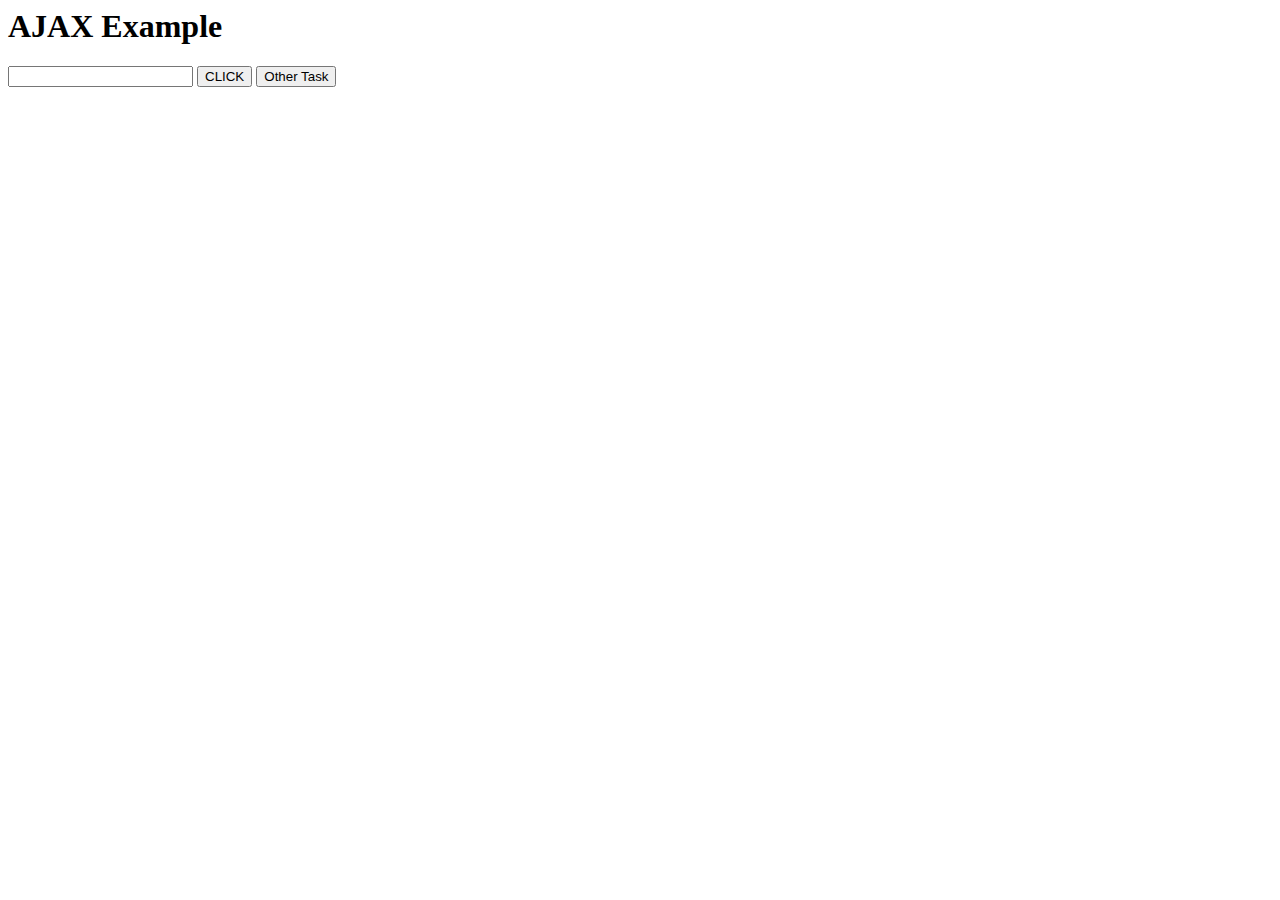
<file: ajax+json/index.html>
<html lang="en">
<head>
    <title>AJAX Example</title>
</head>
<body>
        <h1 id="head">AJAX Example</h1>

        <form >
            <input type="text" id='name' name="" value=""/> 
            <input type="button" id='btn' name="" value="CLICK" onclick="ajax()"/> 
            <input type="button" id='btn'  value="Other Task" onclick="alert('2nd Task')"/> 
            <p id="msg"></p>
        </form>
        <script>
            
            function ajax(){
                let name =document.getElementById('name').value;
                let xhttp = new XMLHttpRequest();
                xhttp.open('post', 'abc.php', true);
                xhttp.send(name='name');
                xhttp.setRequestHeader("Content-type", "application/x-www-form-urlencoded");
                xhttp.onreadystatechange = function (){
                    if(this.readyState == 4 && this.status ==200){
                        //alert(this.responseText);
                        document.getElementById('head').innerHTML = this.responseText;
                    }
                }
            }
        </script>
</body>
</html>
</file>
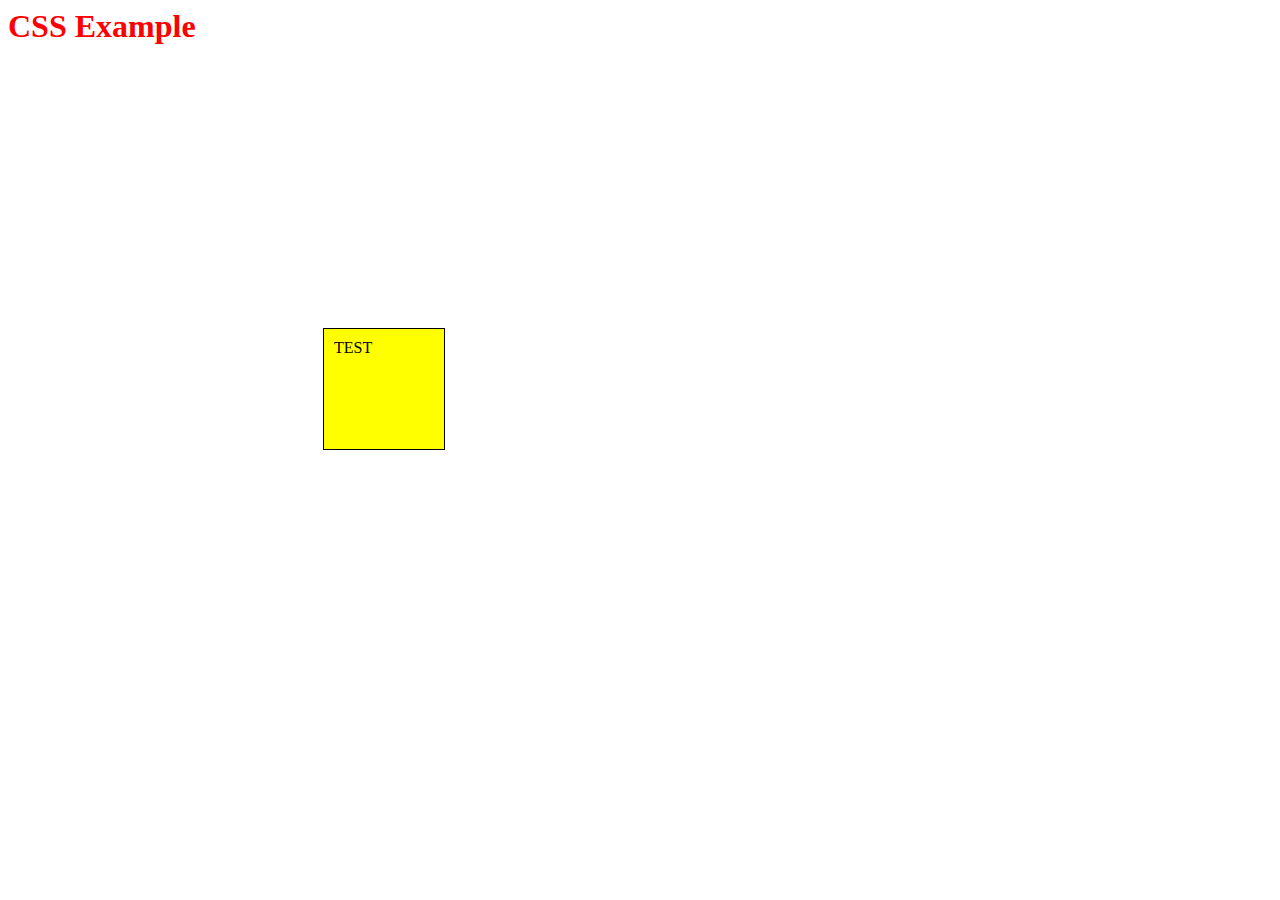
<file: css/index.html>
<html>
<head>
    <title>CSS Example</title>
    <link rel="stylesheet" href="style.css"></link>
</head>
<body>
        <h1 style="color: red;">CSS Example</h1>
        <marquee>
            <div id="d1">
                <div id="d2"></div>
            </div>
        </marquee>
        <div class="c1">TEST</div>
</body>
</html>
</file>
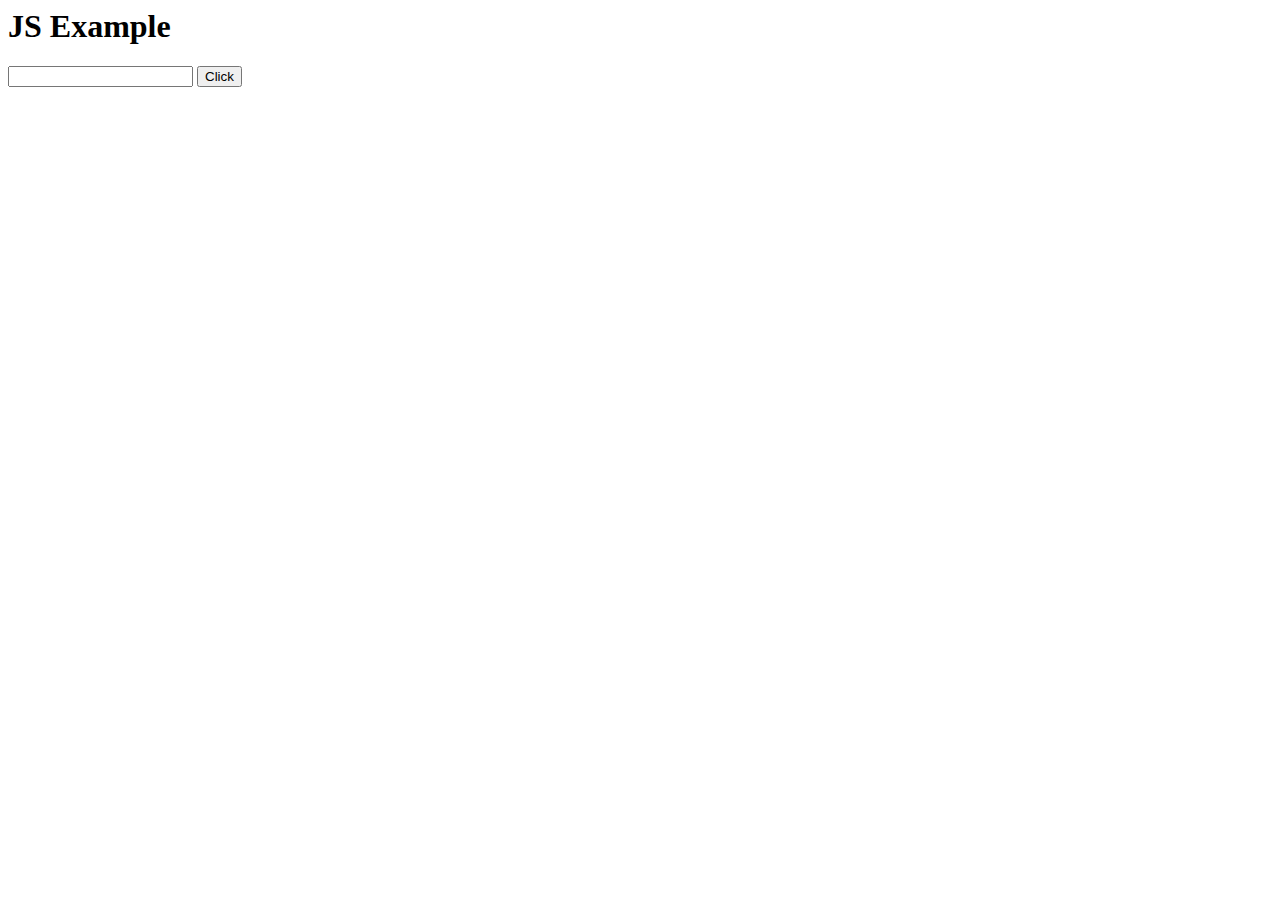
<file: js/index.html>
<html lang=" en">
<head>
    <title>JS Example</title>
</head>
<body>
        <h1 id="head">JS Example</h1>
        <form method="post" action="abc.php" onsubmit="return f3()">
            <input type="text" id="name" name="" value="" onblur="f2()" />
            <input type="button" name="" value="Click" onclick="f2()"/>
            <p id="msg"> </p>
        </form>

        <script>
            //name = 'alamin';
            //var name = 'alamin';
            let name = 'alamin';
            //std = [1, 'alamin', 3.5, 'alamin@aiub.edu'];
            // if(){

            // }else{

            // }

            // for(let i=0; i<10; i++){

            // }

            // function sum(a, b){
            //     return a+b;
            // }

            // sum(a,b);

            // let f1 = function(a, b){
            //     return a+b;
            // }
            // f1();

            // let f2 = (a, b)=>{
            //    let c = a+b;
            //    return c;
            // };

            console.log('Hello JS');
            //alert('HEllo JS');
            //document.write('test');
            function f1(){
                document.getElementsByTagName('h1')[0].innerHTML = 'test';
            }

            function f2(){
                let name = document.getElementById('name').value;

                if(name == ''){
                    document.getElementById('msg').innerHTML = "Please type username!";
                }else{
                    document.getElementById('head').innerHTML  = name;
                    document.getElementById('msg').innerHTML = "";
                }
                document.getElementById('msg').style.color = 'red';

            }

            
            //f1();
        </script>
</body>
</html>
</file>
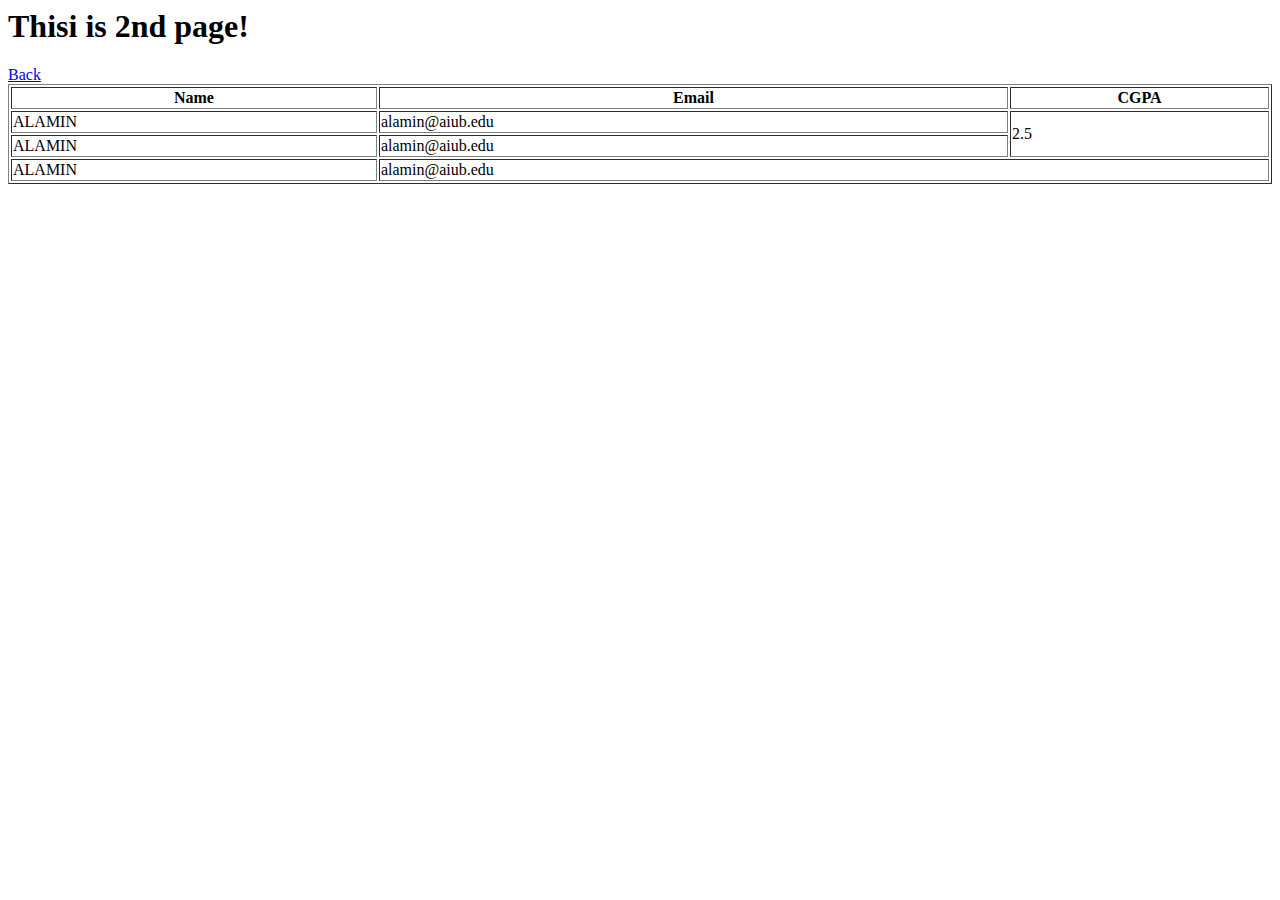
<file: html/anotherpage.html>
<html>
<head>
    <title>2nd Page</title>
</head>
<body>
        <h1>Thisi is 2nd page!</h1>
        <a href="test.html"> Back </a>

        <table border="1" align="center" width="100%">
            <tr>
                <th>Name</th>
                <th>Email</th>
                <th>CGPA</th>
            </tr>
            <tr>
                <td>ALAMIN</td>
                <td>alamin@aiub.edu</td>
                <td rowspan="2">2.5</td>
            </tr>
            <tr>
                <td>ALAMIN</td>
                <td>alamin@aiub.edu</td>
                
            </tr>
            <tr>
                <td>ALAMIN</td>
                <td colspan="2">alamin@aiub.edu</td>
            </tr>
        </table>
</body>
</html>
</file>
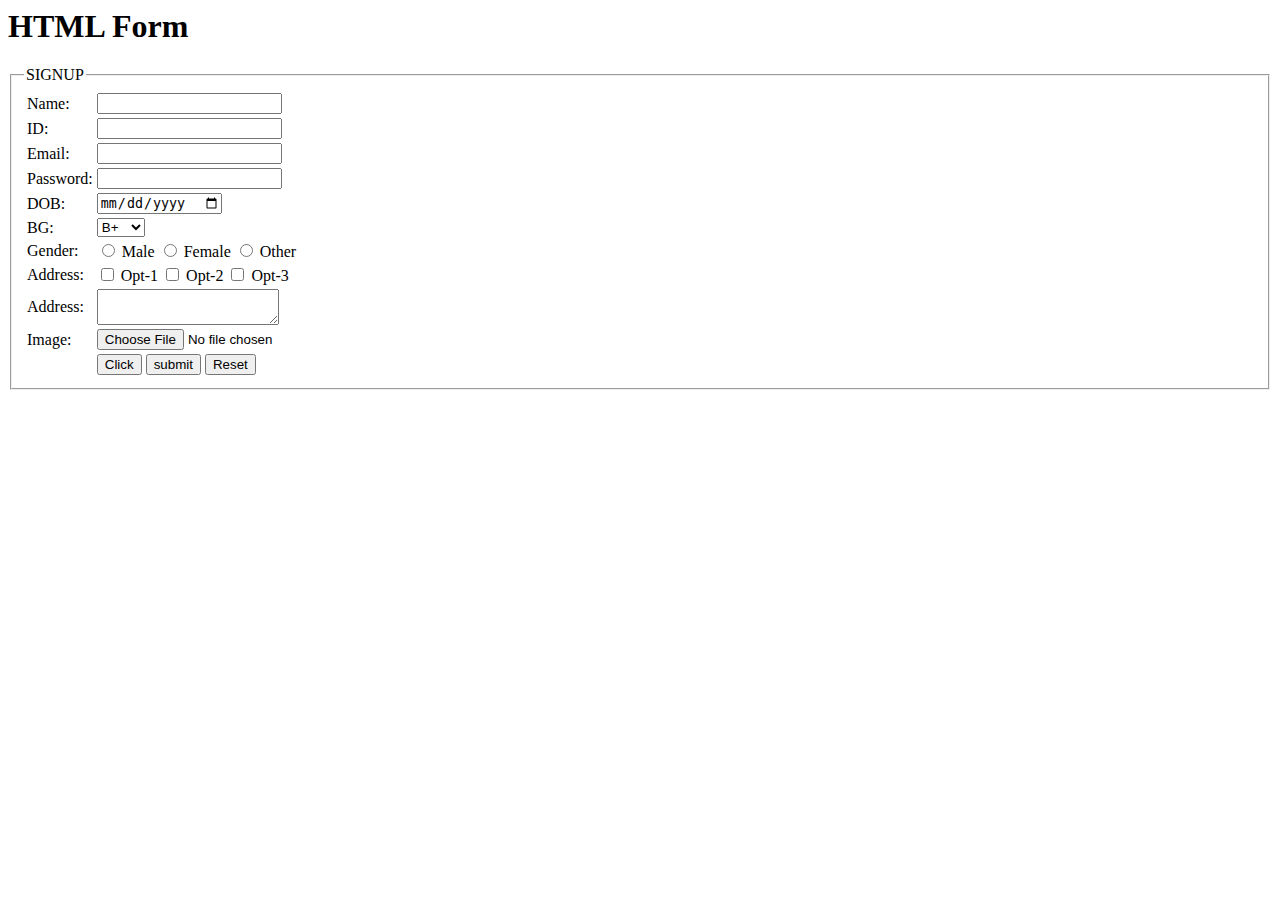
<file: html/form.html>
<html>
<head>
    <title>HTML Form</title>
</head>
<body>
        <h1>HTML Form</h1>

        <form action="" method="">
            <fieldset>
                <legend>SIGNUP</legend>
                <table>
                    <tr>
                        <td>Name:</td>
                        <td><input type="text" name="" value="" /></td>
                    </tr>
                    <tr>
                        <td>ID:</td>
                        <td><input type="number" name="" value="" /></td>
                    </tr>
                    <tr>
                        <td>Email:</td>
                        <td><input type="email" name="" value="" /></td>
                    </tr>
                    <tr>
                        <td>Password:</td>
                        <td><input type="password" name="" value="" /></td>
                    </tr>
                    <tr>
                        <td>DOB:</td>
                        <td><input type="date" name="" value="" /></td>
                    </tr>
                    <tr>
                        <td>BG:</td>
                        <td>
                            <select name="">
                                <option value="">A+</option>
                                <option selected value="">B+</option>
                                <option value="">AB+</option>
                            </select>
                        </td>
                    </tr>
                    <tr>
                        <td>Gender:</td>
                        <td>
                            <input type="radio" name="gender" value=""/> Male 
                            <input type="radio" name="gender" value=""/> Female 
                            <input type="radio" name="gender" value=""/> Other 
                        </td>
                    </tr>
                    <tr>
                        <td>Address:</td>
                        <td>
                            <input type="checkbox" name="" value=""> Opt-1
                            <input type="checkbox" name="" value=""> Opt-2
                            <input type="checkbox" name="" value=""> Opt-3
                        </td>
                    </tr>
                    <tr>
                        <td>Address:</td>
                        <td>
                            <textarea></textarea>
                        </td>
                    </tr>
                    <tr>
                        <td>Image:</td>
                        <td>
                            <input type="file" name="" value="" />
                        </td>
                    </tr>
                    <tr>
                        <td></td>
                        <td>
                            <input type="button" name="" value="Click" />
                            <input type="submit" name="" value="submit" />
                            <input type="reset" name="" value="Reset" />
                        </td>
                    </tr>
                </table>
            </fieldset>
        </form>
</body>
</html>
</file>
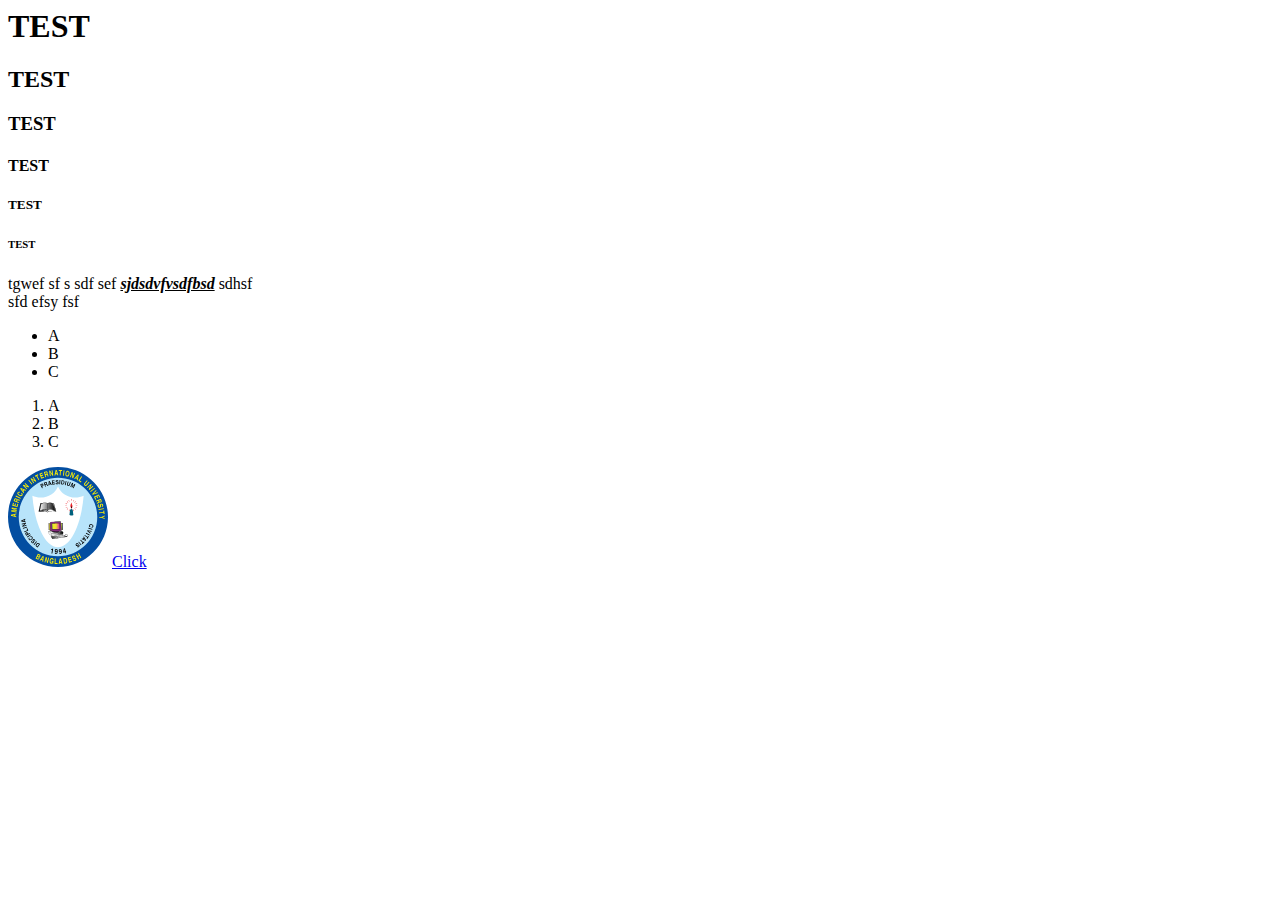
<file: html/test.html>
<html>
    <head></head>
    <body>
        <h1>TEST</h1>
        <h2>TEST</h2>
        <h3>TEST</h3>
        <h4>TEST</h4>
        <h5>TEST</h5>
        <h6>TEST</h6>
        <p>tgwef sf s sdf sef <u><i><b>sjdsdvfvsdfbsd</b></i></u> sdhsf <br/>sfd efsy fsf </p>

        <ul>
            <li>A</li>
            <li>B</li>
            <li>C</li>
        </ul>
        <ol>
            <li>A</li>
            <li>B</li>
            <li>C</li>
        </ol>
        <img src="aiub-logo.svg" width="100px" height="100px" />
        <a href="anotherpage.html"> Click </a>
    </body>
</html>
</file>
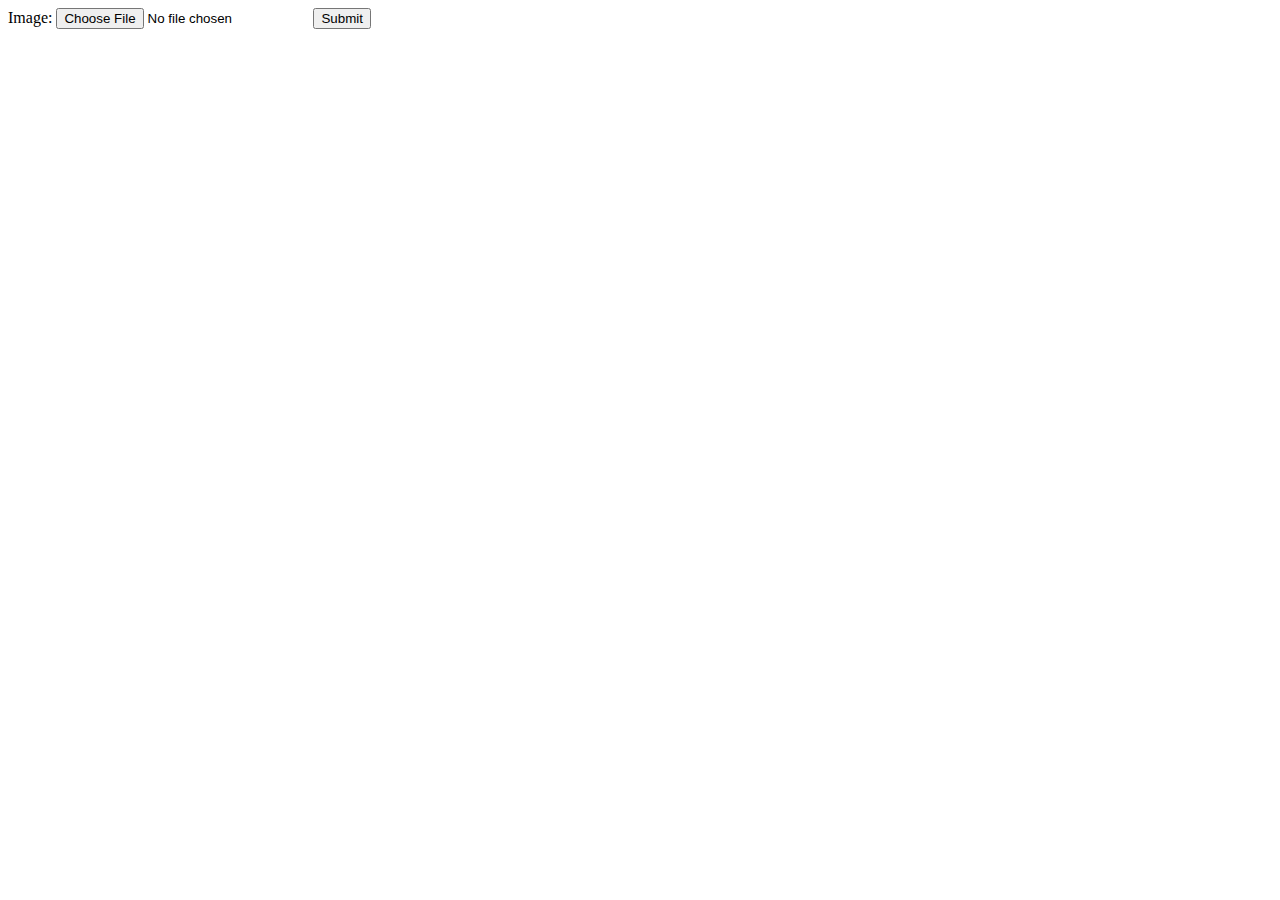
<file: php/file_sub/form.html>
<html>
<head>
    <title>File Submit</title>
</head>
<body>
        <form method="POST" action="filecheck.php" enctype="multipart/form-data">
            Image: <input type="file" name="myfile" value="" />
            <input type="submit" name="submit" value="Submit" /> 
        </form>
</body>
</html>
</file>
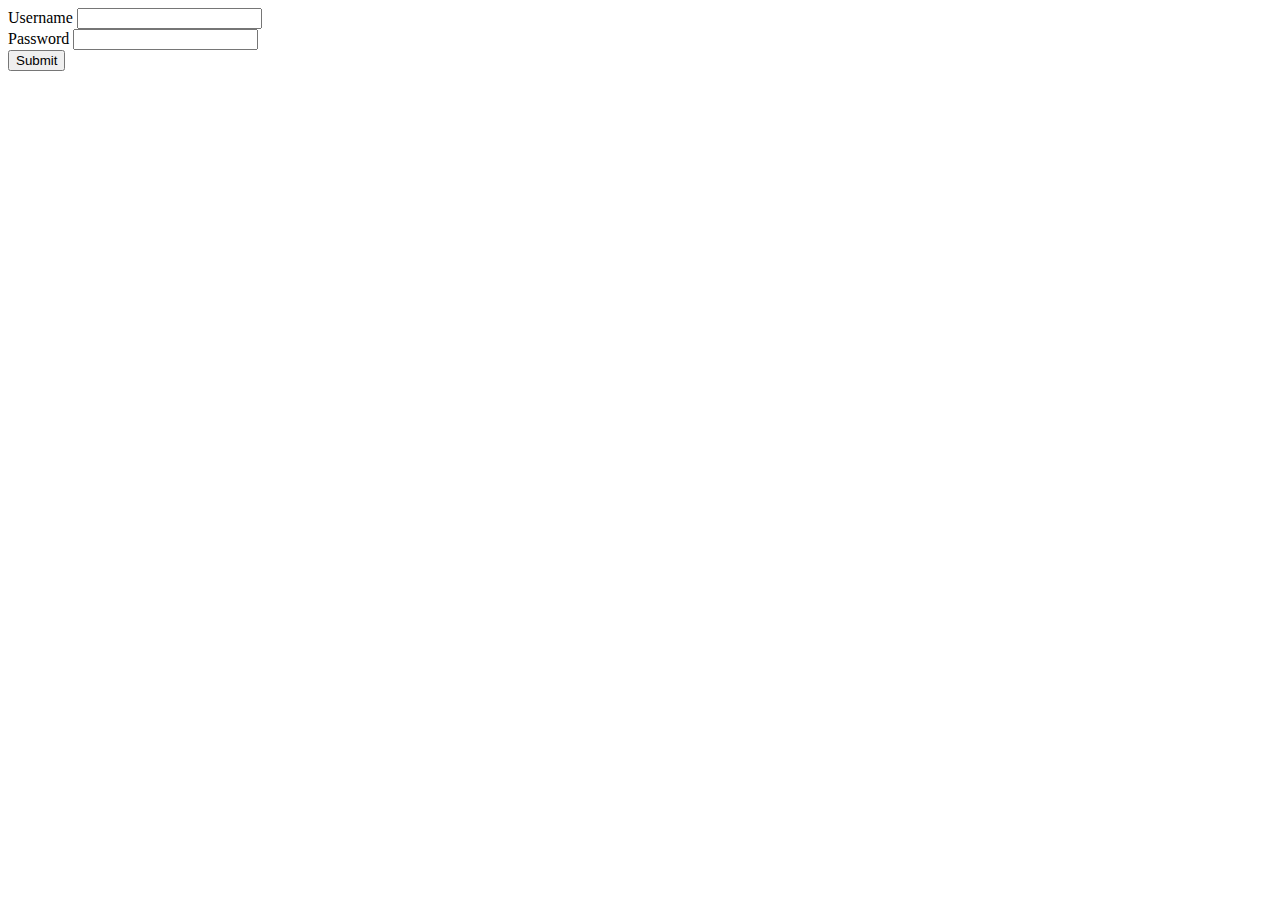
<file: php/login with cookie/login.html>
<html>
<head>
    <title>Login Page</title>
</head>
<body>
        <form method="post" action="logincheck.php" enctype="">
            Username <input type="text" name="username" value="" /> <br>
            Password <input type="password" name="password" value="" /> <br>
            <input type="submit" name="submit" value="Submit" />
        </form>
</body>
</html>
</file>
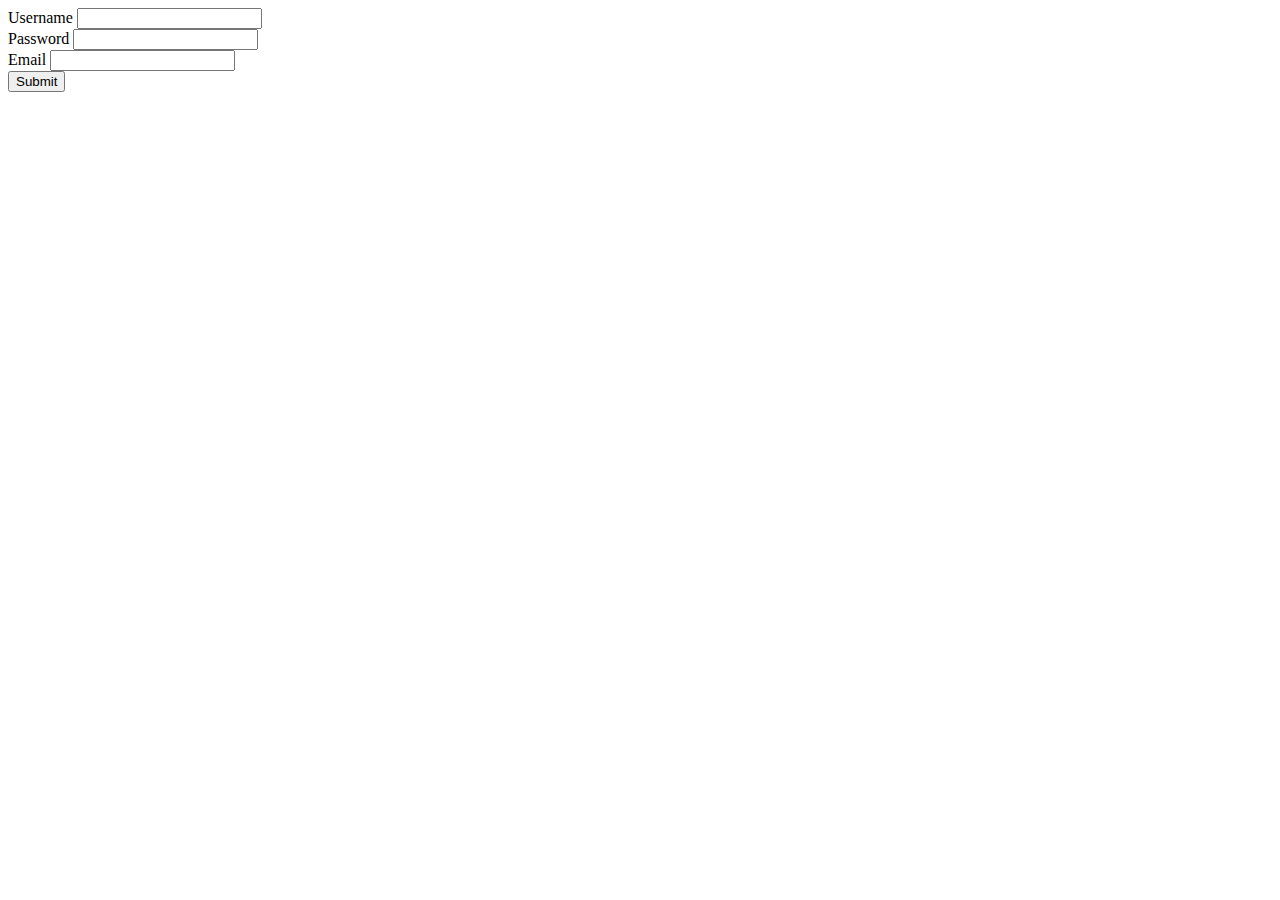
<file: php/user-mgt/reg.html>
<html>
<head>
    <title>Signup Page</title>
</head>
<body>
        <form method="post" action="regCheck.php" enctype="">
            Username <input type="text" name="username" value="" /> <br>
            Password <input type="password" name="password" value="" /> <br>
            Email <input type="email" name="email" value="" /> <br>
            <input type="submit" name="submit" value="Submit" />
        </form>
</body>
</html>
</file>
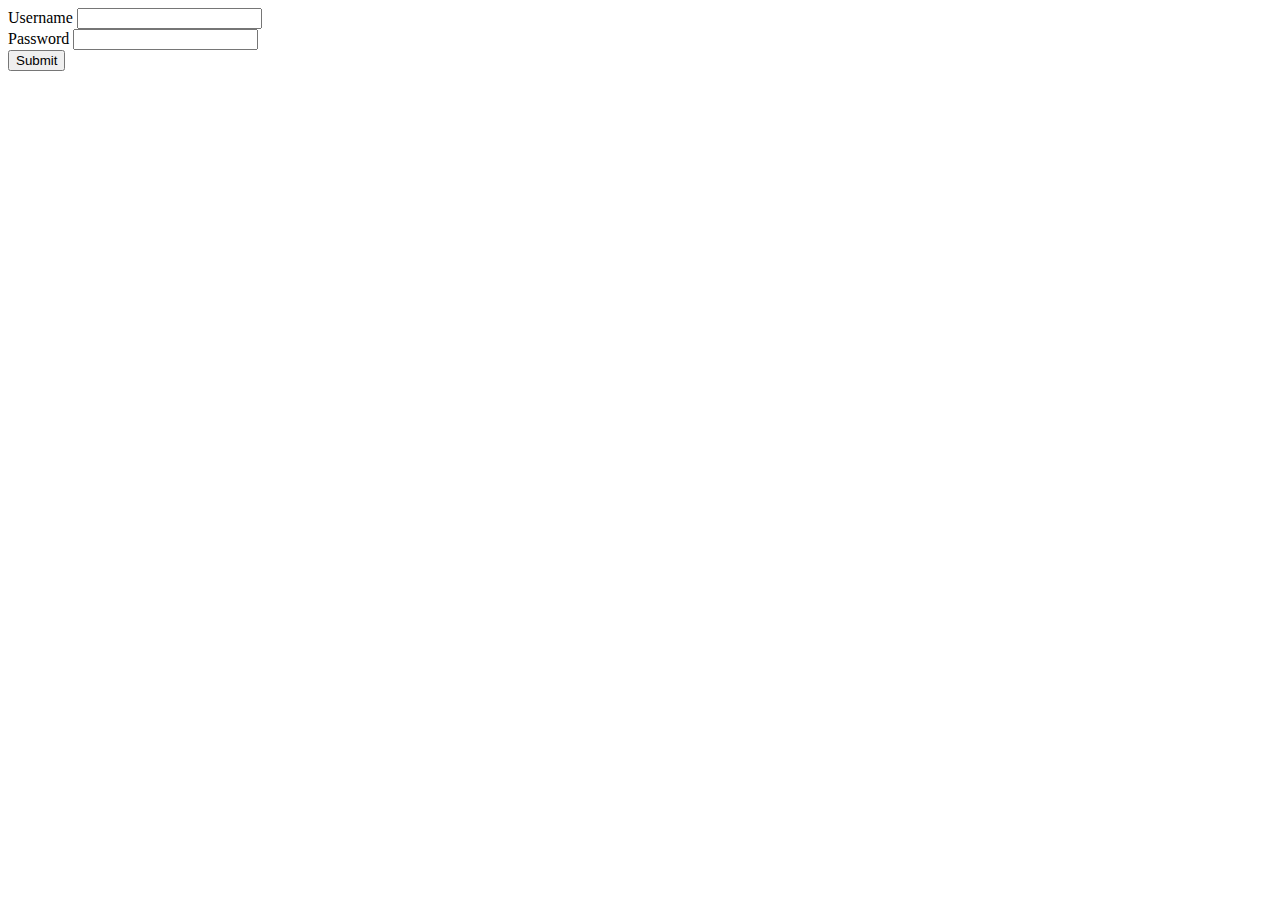
<file: php/user-mgt/view/login.html>
<html>
<head>
    <title>Login Page</title>
</head>
<body>
        <form method="post" action="../controller/logincheck.php" enctype="">
            Username <input type="text" name="username" value="" /> <br>
            Password <input type="password" name="password" value="" /> <br>
            <input type="submit" name="submit" value="Submit" />
        </form>
</body>
</html>
</file>
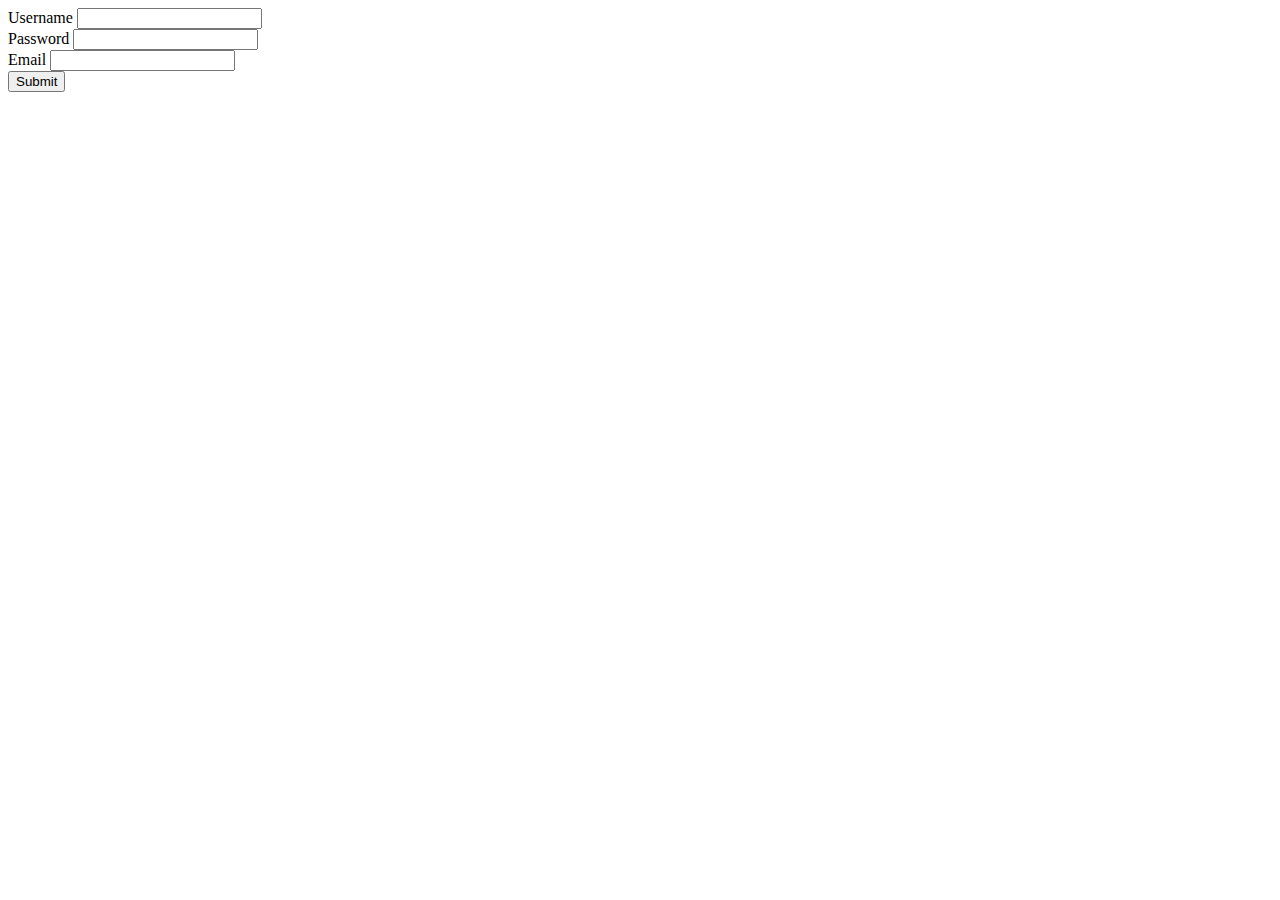
<file: php/user-mgt/view/reg.html>
<html>
<head>
    <title>Signup Page</title>
</head>
<body>
        <form method="post" action="../controller/regCheck.php" enctype="">
            Username <input type="text" name="username" value="" /> <br>
            Password <input type="password" name="password" value="" /> <br>
            Email <input type="email" name="email" value="" /> <br>
            <input type="submit" name="submit" value="Submit" />
        </form>
</body>
</html>
</file>
<file: css/style.css>
#d1{
        position: relative;
        border: 1px solid #000; 
        background-color: green;
        width: 300px;
        height: 200px;
        left: 300px;
        
    }
    #d2{
        position: absolute;
        border: 1px solid #000; 
        background-color: red;
        width: 100px;
        height: 100px;
        left: 100px;
        top: 50px;
        border-radius: 50px;
    }
    .c1{
        position: relative;
        border: 1px solid #000; 
        background-color: yellow;
        width: 100px;
        height: 100px;
        margin: 10px 20px 10px 15px;
        padding: 10px;
        top: 50px;
        left: 300px;
    }
</file>
